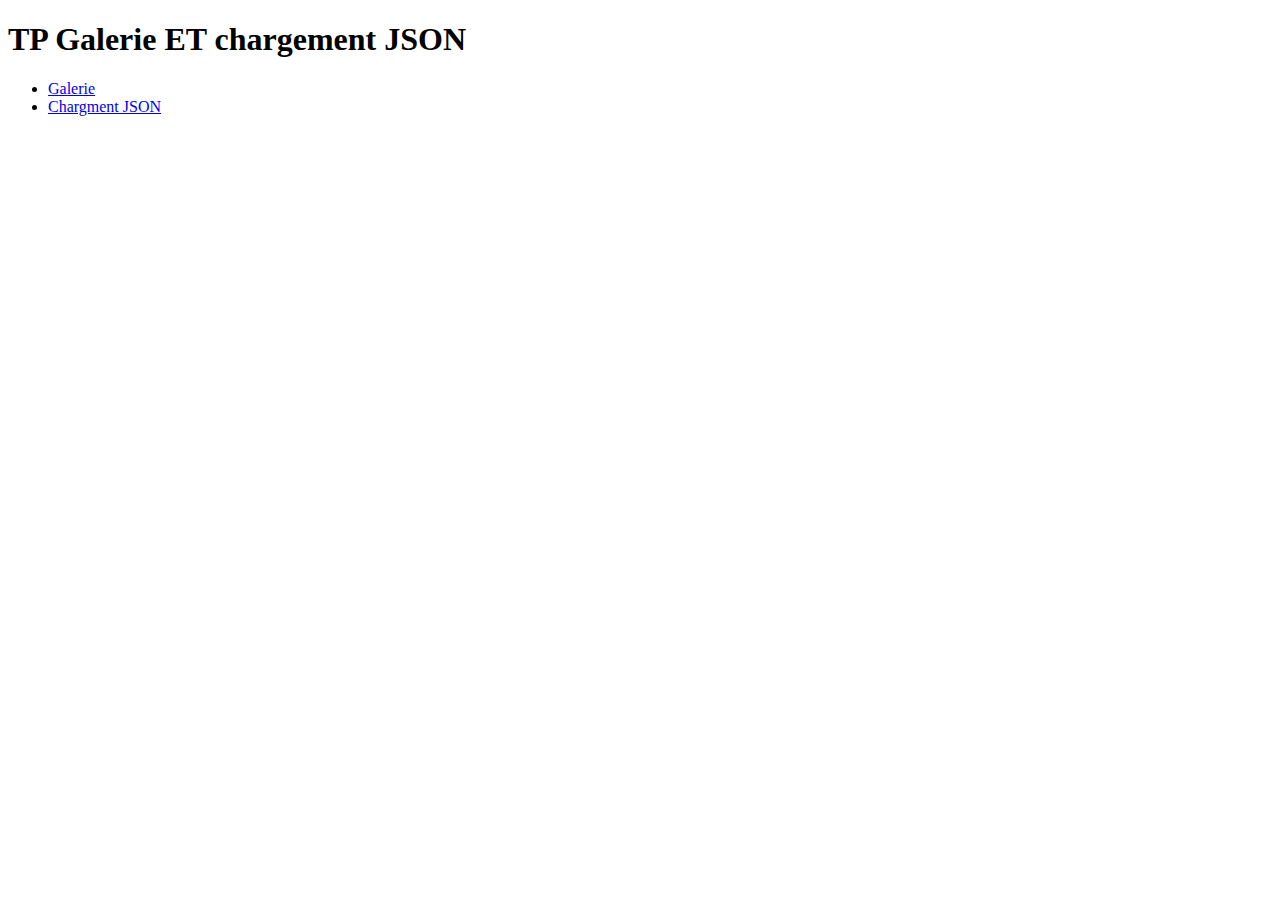
<file: index.html>
<!DOCTYPE html>
<html lang="en">

<head>
  <meta charset="UTF-8">
  <meta http-equiv="X-UA-Compatible" content="IE=edge">
  <meta name="viewport" content="width=device-width, initial-scale=1.0">
  <title>TP Galerie ET chargement JSON</title>
</head>

<body>
  <h1>TP Galerie ET chargement JSON</h1>
  <nav>
    <ul>
      <li><a href="./01-galerie.html">Galerie</a></li>
      <li><a href="./02-json.html">Chargment JSON</a></li>
    </ul>
  </nav>
</body>
</html>
</file>
